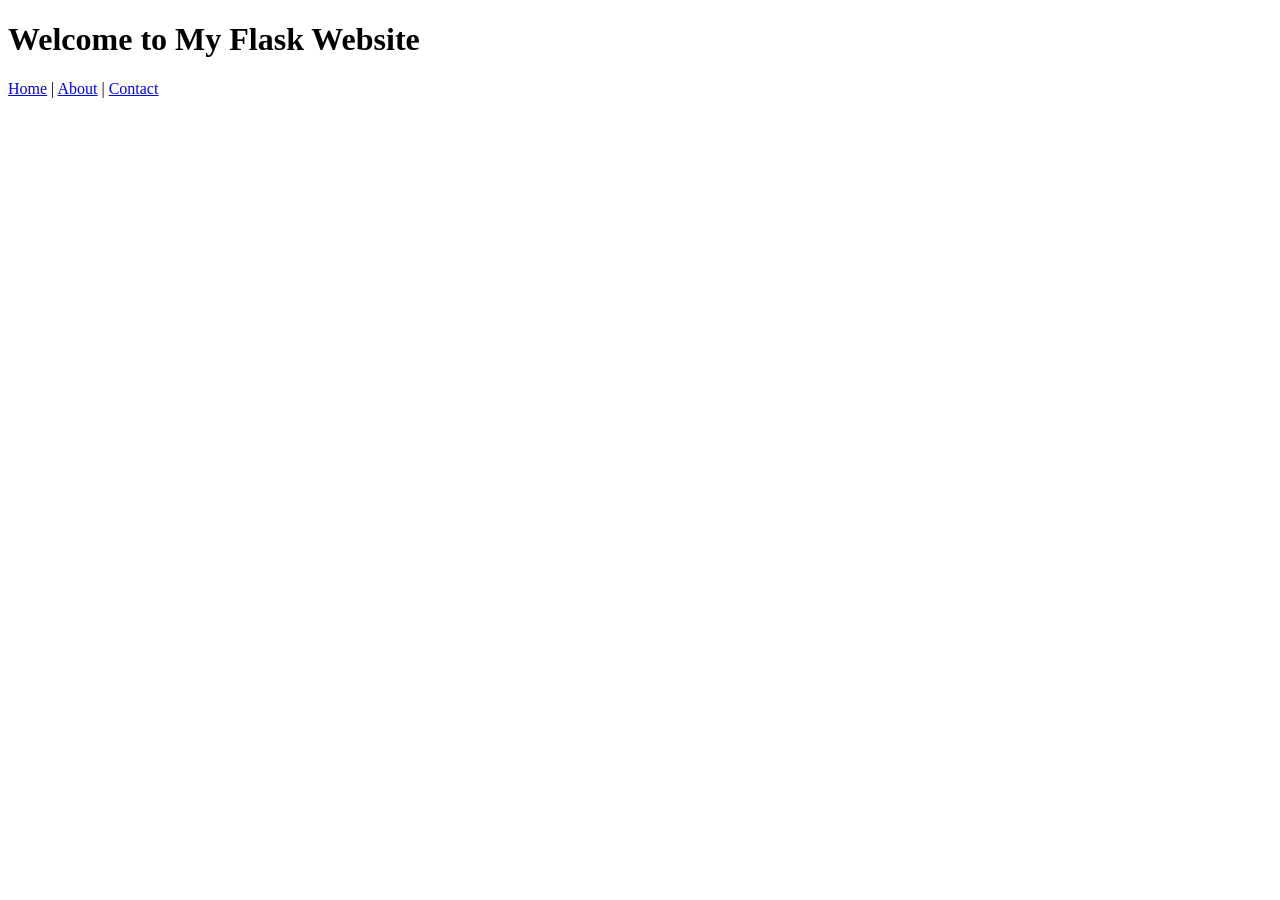
<file: home.html>
<!DOCTYPE html>
<html>
<head>
    <title>Home</title>
</head>
<body>
    <h1>Welcome to My Flask Website</h1>

    <a href="/">Home</a> |
    <a href="/about">About</a> |
    <a href="/contact">Contact</a>
</body>
</html>
</file>
